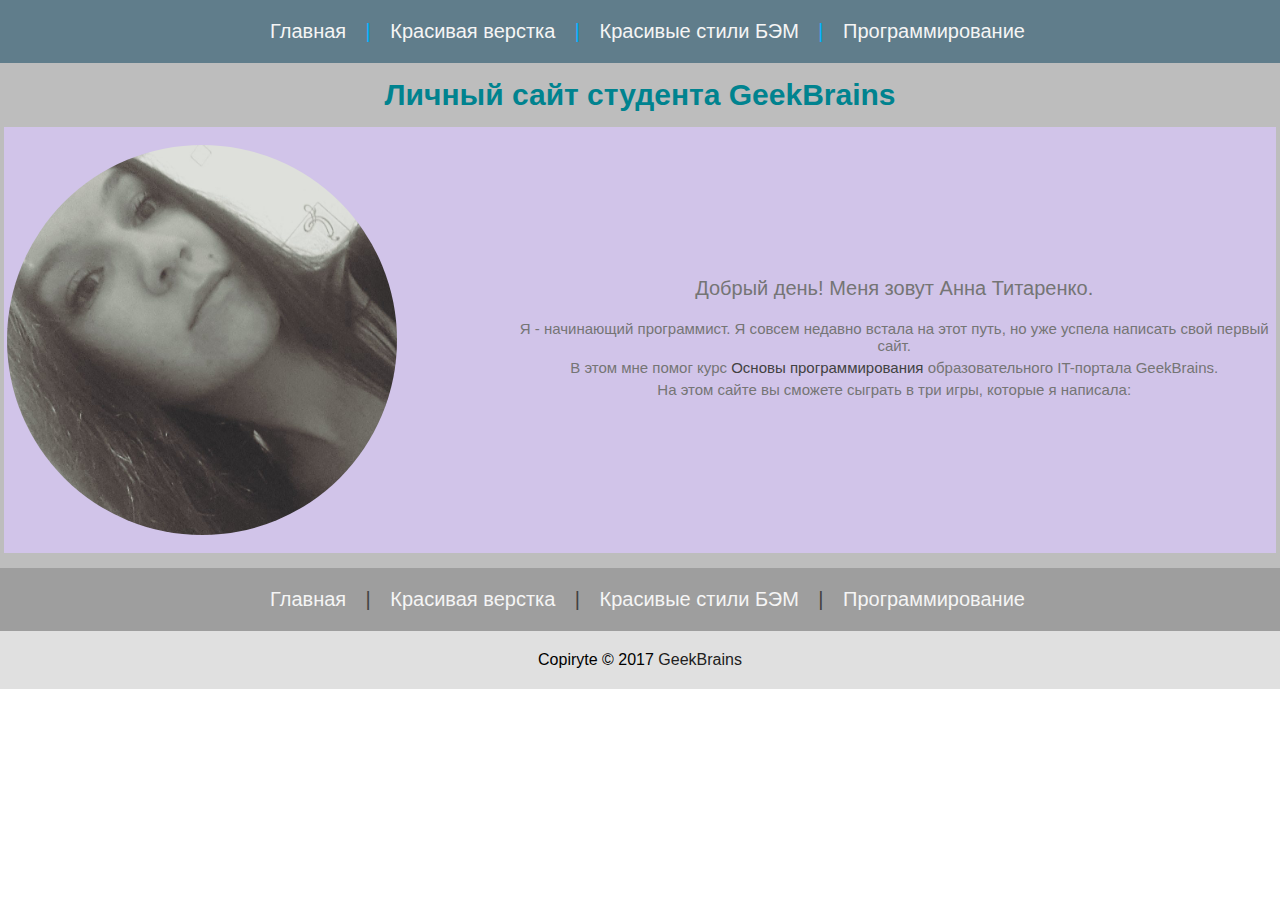
<file: index.html>
<!DOCTYPE html>
<html>
<head>
    <meta charset="utf-8" />
    <title>Личный сайт</title>
    <link rel="stylesheet" href="style.css"/>
</head>
<body>
<div class="container">

    <div class="menu menu--theme_blue">
        <a href="#" class="menu__item">Главная</a>
        <span class="menu__separator">|</span>
        <a href="puzzles.html" class="menu__item">Красивая верстка</a>
        <span class="menu__separator">|</span>
        <a href="guess.html" class="menu__item">Красивые стили БЭМ</a>
        <span class="menu__separator">|</span>
        <a href="guess-2.html" class="menu__item">Программирование</a>
    </div>

    <div class="content container__content">
        <h1 class="content__header">Личный сайт студента GeekBrains</h1>
        <div class="photo">
            <table class="table">
                <tr>
                    <td>
                        <img src="img/photo.png" class="photo__photo-main"/>
                    </td>
                    <td class="leftcol">
                    <p class="photo__text photo__text--grey">Добрый день! Меня зовут Анна Титаренко.</p>
        </div>
        <div class="about-me">
            <p>Я - начинающий программист. Я совсем недавно встала на этот путь, но уже успела написать свой первый сайт.</p>
            <p>В этом мне помог курс
                <a href="https://geekbrains.ru/lessons/11317" target="_blank">Основы программирования</a>
                образовательного IT-портала GeekBrains.</p>
            <p>На этом сайте вы сможете сыграть в три игры, которые я написала:</p>
                    </td>
                </tr>
            </table>
        </div>
    </div>


    <div class="footer">
        <div class="menu menu--theme_grey">
            <a href="#" class="menu__item">Главная</a>
            <span class="menu__separator">|</span>
            <a href="puzzles.html" class="menu__item">Красивая верстка</a>
            <span class="menu__separator">|</span>
            <a href="guess.html" class="menu__item">Красивые стили БЭМ</a>
            <span class="menu__separator">|</span>
            <a href="guess-2.html" class="menu__item">Программирование</a>
        </div>
        <div class="copyright">
            Copiryte &copy; 2017 <a href="https://geekbrains.ru" target="_blank">GeekBrains</a>
        </div>
    </div>
</div>
</body>
</html>
</file>
<file: style.css>
html, body, div, h1, p, img { margin: 0; }

.container { min-width: 800px; width: 100%; font-family: sans-serif; background-color: #bdbdbd; }

.menu {
    background-color: #7e57c2;
    padding: 20px;
    text-align: center;
}

.content {
    padding: 0 4px;
}

.about-me p {
    font-size: 15px;
    text-align: center;
    color: #757575;
    margin-bottom: 5px;
}

.copyright {
    padding: 20px;
    text-align: center;
}
.copyright a {
    text-decoration: none;
    color: #212121;
}
.copyright a:active {
    color: #212121;
}
.copyright a:hover {
    color: #212121;
}

.footer {
    background-color: #e0e0e0;
}

.about-me a {
    text-decoration: none;
    color: #424242;
}
.about-me a:active {
    color: #424242;
}
.about-me a:hover {
    color: #424242;
}

.container__content {
    margin: 15px 0;
}

.content__header {
    font-size: 30px;
    color: #00838f;
    text-align: center;
    margin-bottom: 15px;
}

.photo__photo-main {
    width: 390px;
    height: 390px;
    border-radius: 50%;
    margin-bottom: 15px;
    margin-top: 15px;
    display: block;
}

.photo__text {
    text-align: center;
    font-size: 20px;
    margin-bottom: 20px;
}
.menu__item {
    font-size: 20px;
    color: #f5f5f5;
    margin-left: 15px;
    text-decoration: none;
}
.menu__item:active {
    color: #f5f5f5;
}
.menu__item:hover {
    color: #e0e0e0;
}

.menu__separator {
    font-size: 20px;
    color: #b388ff;
    margin-left: 15px;
}

.menu--theme_grey {
    background-color: #9e9e9e;
}
.menu--theme_grey .menu__separator {
    color: #424242;
}

.menu--theme_blue {
    background-color: #607d8b;
}
.menu--theme_blue .menu__separator {
    color: #00b0ff;
}

.photo__text--grey {
    color: #757575;
}

.photo__text--size {
    width: 50%;
    height: 20px;
    margin-bottom: 85px;
}

.table {
    background-color: #d1c4e9;
    width: 100%;
}
.leftcol {
    width: 60%;
    vertical-align: top 10px;
}
</file>
